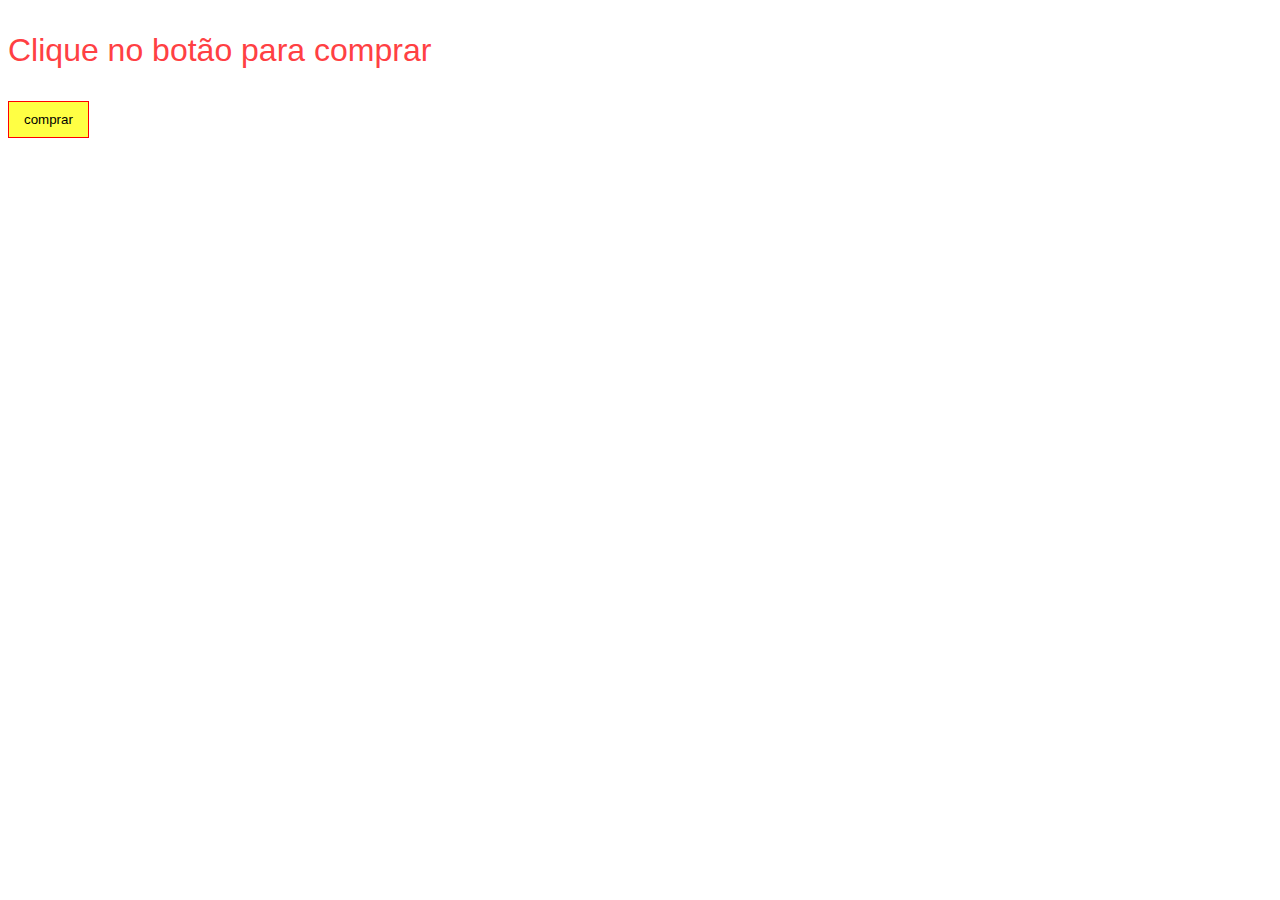
<file: imports/index.html>
<!DOCTYPE html>
<html lang="pt-br">
<head>
    <meta charset="UTF-8">
    <meta http-equiv="X-UA-Compatible" content="IE=edge">
    <meta name="viewport" content="width=device-width, initial-scale=1.0">
    <title>imports</title>
    <link rel="stylesheet" href="./css/style.css">
</head>
<body>
    <p class="textbuy">Clique no botão para comprar</p>
    <button class="btn">comprar</button>
</body>
</html>
</file>
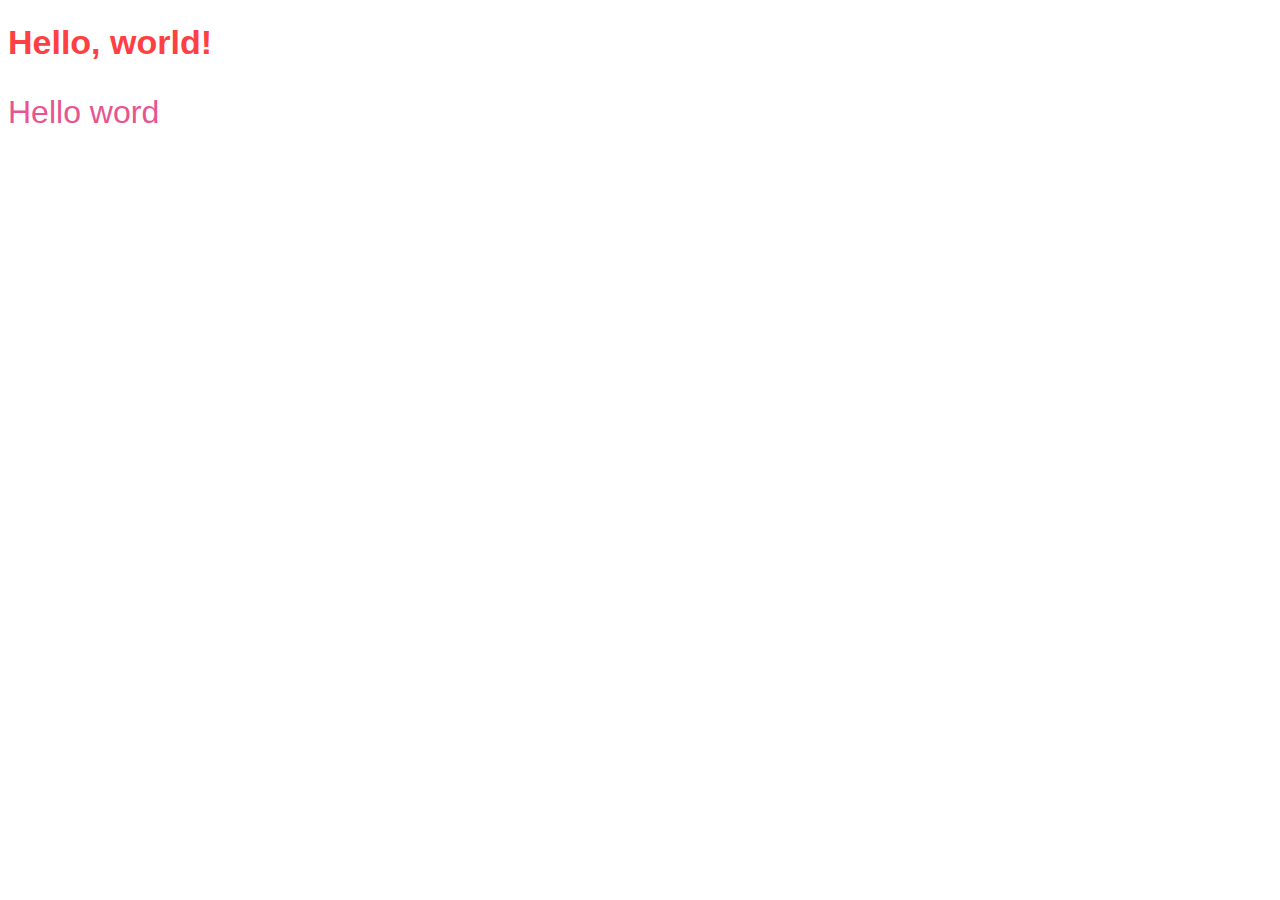
<file: mixin/index.html>
<!DOCTYPE html>
<html lang="pt-br">
<head>
    <meta charset="UTF-8">
    <meta http-equiv="X-UA-Compatible" content="IE=edge">
    <meta name="viewport" content="width=device-width, initial-scale=1.0">
    <title>mixin</title>
    <link rel="stylesheet" href="./css/style.css">
</head>
<body>
    <div class="texts">
        <h1>Hello, world!</h1>
        <p>Hello word</p>
    </div>
</body>
</html>
</file>
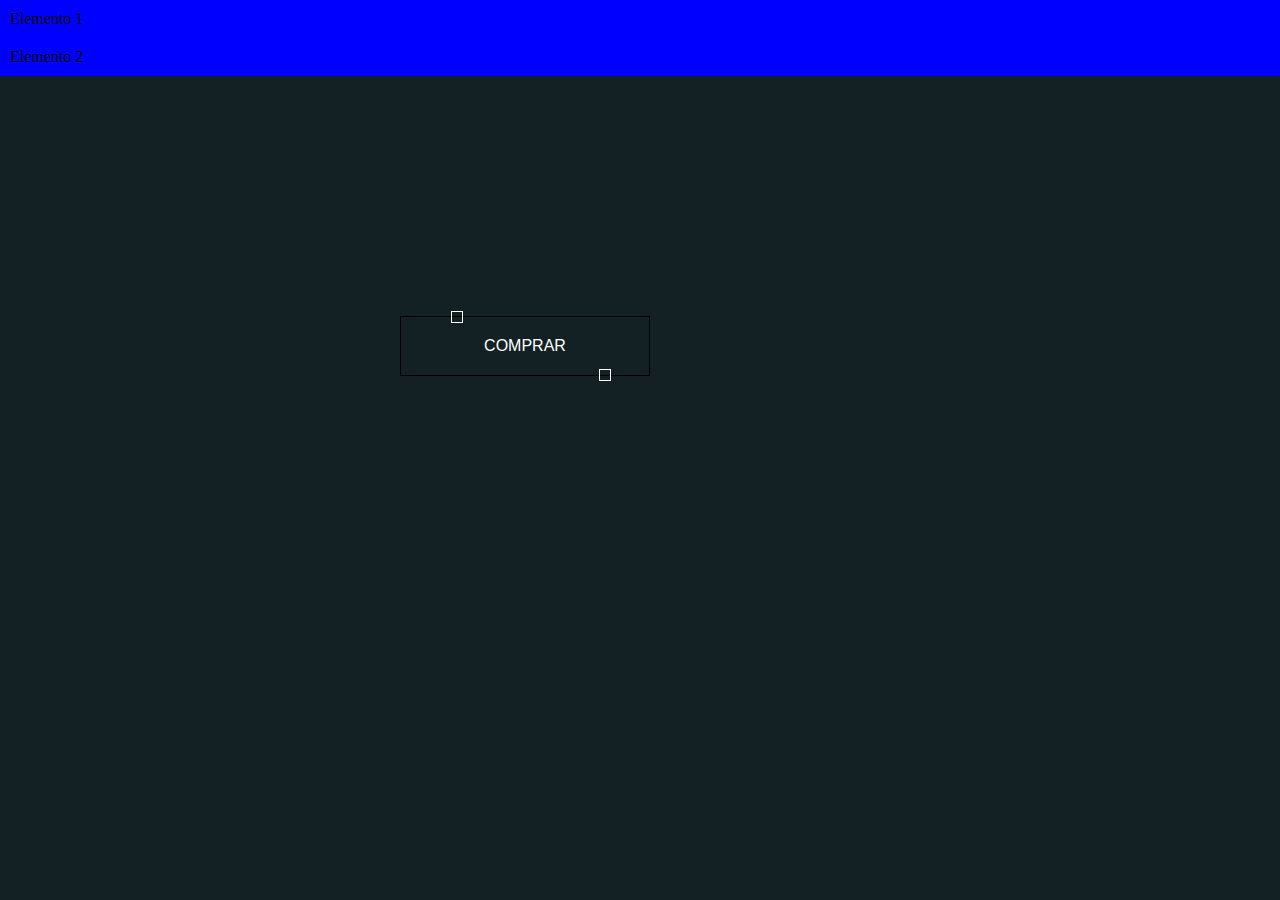
<file: nesting/index.html>
<!DOCTYPE html>
<html lang="pt-br">
<head>
    <meta charset="UTF-8">
    <meta http-equiv="X-UA-Compatible" content="IE=edge">
    <meta name="viewport" content="width=device-width, initial-scale=1.0">
    <title>Nesting</title>
    <link rel="stylesheet" href="./css/style.css">
</head>
<body>
    <div class="classe1">
        <ul>
            <li>Elemento 1</li>
            <li>Elemento 2</li>
        </ul>

        <button>Comprar</button>
    </div>
</body>
</html>
</file>
<file: imports/css/style.css>
.textbuy {
  font-size: 32px;
  font-family: Arial, Helvetica, sans-serif;
  color: #ff4043;
}

.btn {
  padding: 10px 15px;
  border: 1px solid red;
  background-color: #ff4;
}

/*# sourceMappingURL=style.css.map */
</file>
<file: mixin/css/style.css>
.texts h1 {
  color: #ff4043;
  font-size: 34px;
  font-family: Arial;
}
.texts p {
  color: #E75590;
  font-size: 2rem;
  font-family: sans-serif;
}

/*# sourceMappingURL=style.css.map */
</file>
<file: nesting/css/style.css>
* {
  padding: 0;
  margin: 0;
  box-sizing: border-box;
}

body {
  background-color: #132125;
}

.classe1 ul {
  background-color: red;
}
.classe1 li {
  background-color: blue;
  padding: 10px;
}
.classe1 button {
  position: relative;
  background-color: transparent;
  width: 250px;
  height: 60px;
  font-size: 1rem;
  font-family: sans-serif;
  color: white;
  cursor: pointer;
  border: 1px solid black;
  transition: 0.5s;
  margin-top: 15rem;
  margin-left: 25rem;
  text-transform: uppercase;
}
.classe1 button:hover {
  transform: scale(1.1);
  letter-spacing: 0.3rem;
}
.classe1 button::before, .classe1 button::after {
  position: absolute;
  content: "";
  width: 10px;
  height: 10px;
  border: 1px solid;
  transition: all 500ms;
}
.classe1 button::after {
  bottom: -6px;
  left: 80%;
}
.classe1 button::before {
  top: -6px;
  left: 20%;
}
.classe1 button:hover::after {
  left: 20%;
}
.classe1 button:hover::before {
  left: 80%;
}

/*# sourceMappingURL=style.css.map */
</file>
